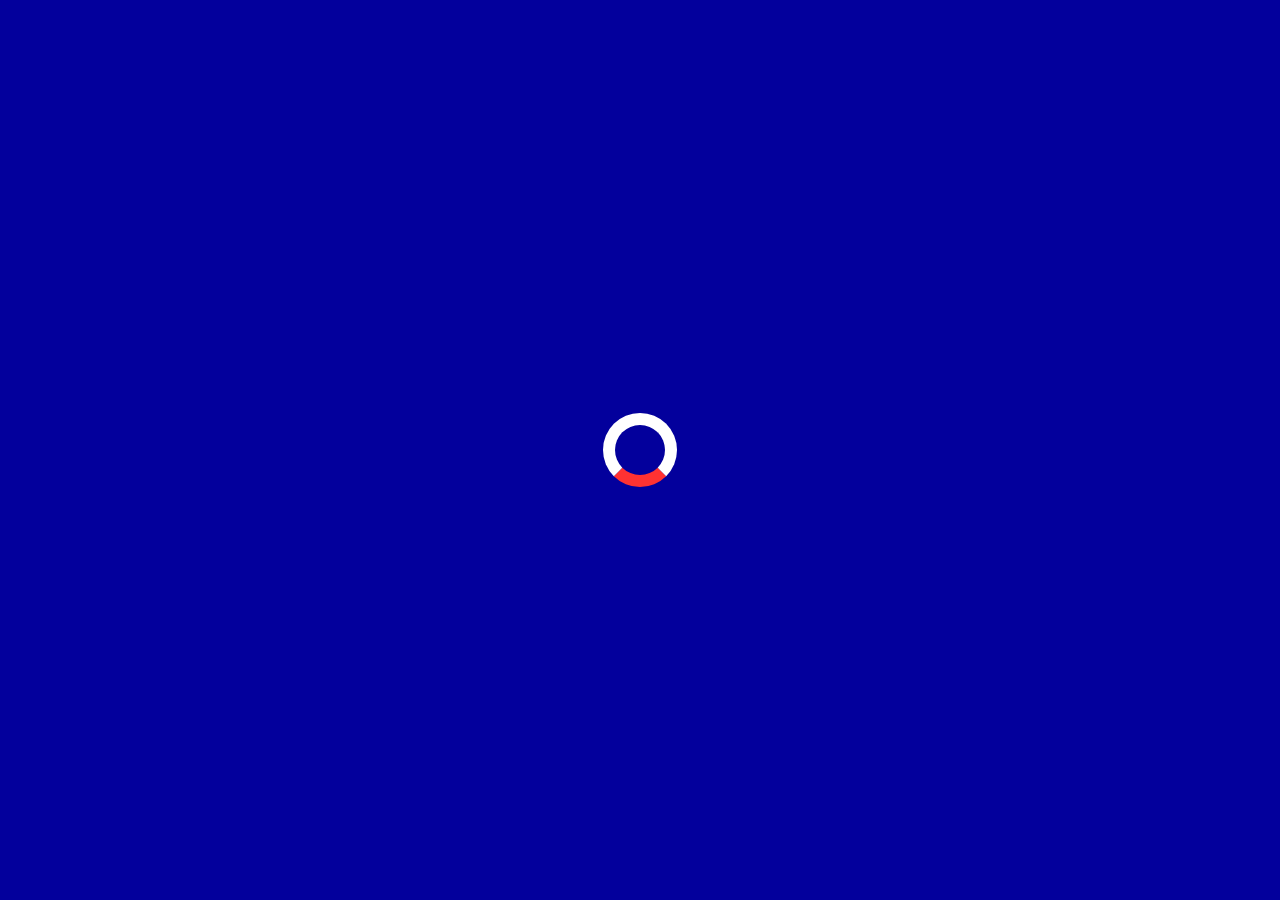
<file: index.html>
<!DOCTYPE html>
<html lang="en">

<head>
    <meta charset="UTF-8">
    <meta name="viewport" content="width=device-width, initial-scale=1.0">
    <meta http-equiv="X-UA-Compatible" content="ie=edge">
    <title>iTz Store</title>
    <link rel="stylesheet" href="https://cdnjs.cloudflare.com/ajax/libs/animate.css/3.7.0/animate.min.css">
    <link href="https://fonts.googleapis.com/css?family=Comfortaa:700" rel="stylesheet">
    <script src="https://code.jquery.com/jquery-3.3.1.min.js" integrity="sha256-FgpCb/KJQlLNfOu91ta32o/NMZxltwRo8QtmkMRdAu8=" crossorigin="anonymous"></script>
    <link rel="stylesheet" href="https://use.fontawesome.com/releases/v5.7.1/css/all.css" integrity="sha384-fnmOCqbTlWIlj8LyTjo7mOUStjsKC4pOpQbqyi7RrhN7udi9RwhKkMHpvLbHG9Sr" crossorigin="anonymous">
    <link rel="stylesheet" href="index.css">
</head>
<body>
    <div id="loading">
        <div id="spinner"></div>
    </div>
    <div id="particles-js"></div>
    <div id="box">
        <div class="box1 onlywide animated bounceOutLeft" style="animation-delay:1.7s;"></div>
        <div class="box2 onlywide animated bounceOutLeft" style="animation-delay:1.8s;"></div>
        <div class="box2 onlywide animated bounceOutLeft" style="animation-delay:1.9s;"></div>
        <div class="box2 animated bounceOutRight" style="animation-delay:1.9s;"></div>
        <div class="box2 onlywide animated bounceOutRight" style="animation-delay:1.8s;"></div>
        <div class="box2 onlywide animated bounceOutRight" style="animation-delay:1.7s;"></div>
    </div>
    <div id="middle" class="animated slideInDown" style="animation-delay:2.0s;">
        <h1>iTz Store</h1>
        <div id="used">
            <div><i class="fas fa-circle"></i>&nbsp;Low Price</div>
            <div><i class="fas fa-circle"></i>&nbsp;Fast Delivery</div>
        </div>
        <h2>
            Select your region.
        </h2>
        <h3>
    <section>
        <button class="btn_one"> <a style="text-decoration:none !important" href="./turkey.html">Turkey</a></button>
        <button class="btn_one"> <a style="text-decoration:none" href="./germany.html">Germany</a></button>
        <button class="btn_one"> <a style="text-decoration:none" href="./global.html">Global</a></button>
        <button class="btn_one"> <a style="text-decoration:none" href="./op.html">Other Products</a></button>

    </section>
        <table>
        </h3>
                <tr>
                    <td class="animated zoomIn" style="animation-delay:2.8s;"><a href="https://discord.gg/rYqVyzRyFF" class="social"><i class="fab fa-discord"></i></a></td>
                </tr>
        </table>
    </div>
 
        <div id="footer">
             <br> Made By MaS[⊥]eR#2122 <a href="https://discord.gg/rYqVyzRyFF">iTz Store</a>
        </div>
    <script src="index.js" type="text/javascript"></script>
    <script src="particles.js"></script>
    <script src="app.js"></script>
</body>
</html>
</file>
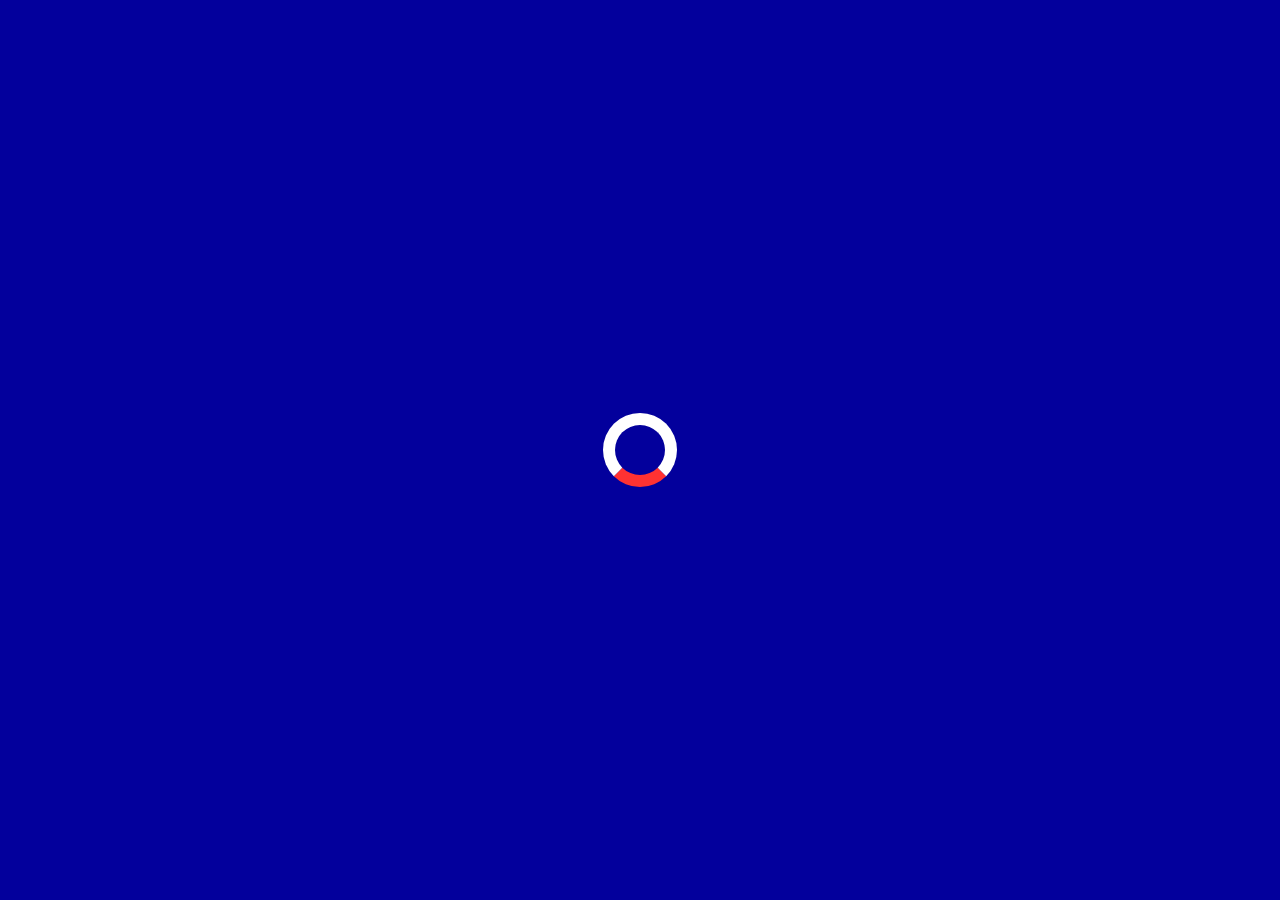
<file: germany.html>
<!DOCTYPE html>
<html lang="en">
<head>
    <meta charset="UTF-8">
    <meta name="viewport" content="width=device-width, initial-scale=1.0">
    <meta http-equiv="X-UA-Compatible" content="ie=edge">
    <title>iTz Store</title>
    <link rel="stylesheet" href="https://cdnjs.cloudflare.com/ajax/libs/animate.css/3.7.0/animate.min.css">
    <link href="https://fonts.googleapis.com/css?family=Comfortaa:700" rel="stylesheet">
    <script src="https://code.jquery.com/jquery-3.3.1.min.js" integrity="sha256-FgpCb/KJQlLNfOu91ta32o/NMZxltwRo8QtmkMRdAu8=" crossorigin="anonymous"></script>
    <link rel="stylesheet" href="https://use.fontawesome.com/releases/v5.7.1/css/all.css" integrity="sha384-fnmOCqbTlWIlj8LyTjo7mOUStjsKC4pOpQbqyi7RrhN7udi9RwhKkMHpvLbHG9Sr" crossorigin="anonymous">
    <link rel="stylesheet" href="index.css">
</head>
<body>
    <div id="loading">
        <div id="spinner"></div>
    </div>
    <div id="particles-js"></div>
    <div id="box">
        <div class="box1 onlywide animated bounceOutLeft" style="animation-delay:1.7s;"></div>
        <div class="box2 onlywide animated bounceOutLeft" style="animation-delay:1.8s;"></div>
        <div class="box2 onlywide animated bounceOutLeft" style="animation-delay:1.9s;"></div>
        <div class="box2 animated bounceOutRight" style="animation-delay:1.9s;"></div>
        <div class="box2 onlywide animated bounceOutRight" style="animation-delay:1.8s;"></div>
        <div class="box2 onlywide animated bounceOutRight" style="animation-delay:1.7s;"></div>
    </div>

    <div id="middle" class="animated slideInDown" style="animation-delay:2.0s;">

    <!--Main Code-->
        <h1>Germany Products</h1>
        <div id="used">
            <div><i class="fas fa-circle"></i>&nbsp;To buy, join our Discord server and open a ticket.</div>
        </div>
        <h2>
            <section>
                <button class="btn_two"> <a id="about" onclick="showabout()" class="animated fadeIn" style="animation-delay:2.2s;">Valorant</a></button>
                <button class="btn_two"> <a id="about3" onclick="showabout3()" class="animated fadeIn" style="animation-delay:2.2s;">League Of Legends</a></button>
                <button class="btn_two"> <a id="about2" onclick="showabout2()" class="animated fadeIn" style="animation-delay:2.2s;">Steam</a></button>
                <div id="menu">
                    <a onclick="showabout()">about</a>
                    <a onclick="showabout2()">about</a>
                    <a onclick="showabout3()">about</a>
                </div>

            </section>
        </h2>
        <h3>
            If the platform you want is not in the list, visit the Discord server and open a ticket.
        </h3>
        <p>
            در صورتی که پلتفرم مد نظر شما در لیست نبود به سرور دیسکورد مراجعه کرده و تیکت باز کنید
        </p>
            <table>
                <tr>
                    <td class="animated zoomIn" style="animation-delay:2.8s;"><a href="https://discord.gg/rYqVyzRyFF" class="social"><i class="fab fa-discord"></i></a></td>
                </tr>
            </table>
    </div>

    <!--About1 Valorant container-->
    <div id="about_container" class="container">
        <div onclick="closeabout()"><i class="fas fa-angle-left"></i></div>
        <h1>Valorant Point</h1>
        <section>
            <p>
                This product can only be activated in Region Germany accounts and we need your password and account for activation.
            </p>
            <p>
                این محصول فقط در اکانت های ریجن المان قابل فعال سازی است و برای فعال سازی به رمز و اکانت شما نیازمندیم
            </p>
        </section>
        <section>
            <p>
                <div id="used"> 
                    <div>475VP <i class="fas fa-circle"></i> 280,000 T</div>
                    <div>1000VP <i class="fas fa-circle"></i> 550,000 T</div>
                    <div>2050VP <i class="fas fa-circle"></i> 1,100,000 T</div>
                    <div>3650VP <i class="fas fa-circle"></i> 1,900,000 T</div>
                    <div>5350VP <i class="fas fa-circle"></i> 2,750,000 T</div>
                    <div>11000VP <i class="fas fa-circle"></i> 5,700,000 T</div>
                </div>
            </p> 
            <button class="btn_one"> <a href="https://discord.gg/zam9cTg8ts">Click here to Buy.</a></button>
        </section>

    </div>

    <!--About2 Steam container-->
    <div id="about2_container" class="container">
        <div onclick="closeabout2()"><i class="fas fa-angle-left"></i></div>
        <h1>Steam Wallet</h1>
        <section>
            <p>
                This product can only be activated in Region Germany accounts and we need your password and account for activation.
            </p>
            <p>
                این محصول فقط در اکانت های ریجن المان قابل فعال سازی است و برای فعال سازی به رمز و اکانت شما نیازمندیم
            </p>
        </section>
        <section>
            <p>
                <div id="used"> 
                    <div>20 EUR <i class="fas fa-circle"></i> 1,100,000 T</div>
                    <div>50 EUR <i class="fas fa-circle"></i> 2,600,000 T</div>
                </div>
            </p>
            <button class="btn_one"> <a href="https://discord.gg/zam9cTg8ts">Click here to Buy.</a></button>
        </section>
    </div>

    <!--About3 League Of Legends container-->
    <div id="about3_container" class="container">
        <div onclick="closeabout3()"><i class="fas fa-angle-left"></i></div>
        <h1>League Of Legends</h1>
        <section>
            <p>
                This product can only be activated in Region Germany accounts and we need your password and account for activation.
            </p>
            <p>
                این محصول فقط در اکانت های ریجن المان قابل فعال سازی است و برای فعال سازی به رمز و اکانت شما نیازمندیم
            </p>
        </section>
        <section>
            <p>
                <div id="used"> 
                    <div>575 RP <i class="fas fa-circle"></i> 300,000 T</div>
                    <div>1275 RP <i class="fas fa-circle"></i> 550,000 T</div>
                    <div>2525 RP <i class="fas fa-circle"></i> 1,000,000 T</div>
                </div>
            </p>
            <button class="btn_one"> <a href="https://discord.gg/zam9cTg8ts">Click here to Buy.</a></button>
        </section>
    </div>

    <!--Footer-->
        <div id="footer">
             <br> Made By MaS[⊥]eR#2122 <a href="https://discord.gg/rYqVyzRyFF">iTz Store</a>
        </div>
    <script src="index.js" type="text/javascript"></script>
    <script src="particles.js"></script>
    <script src="app.js"></script>
</body>
</html>
</file>
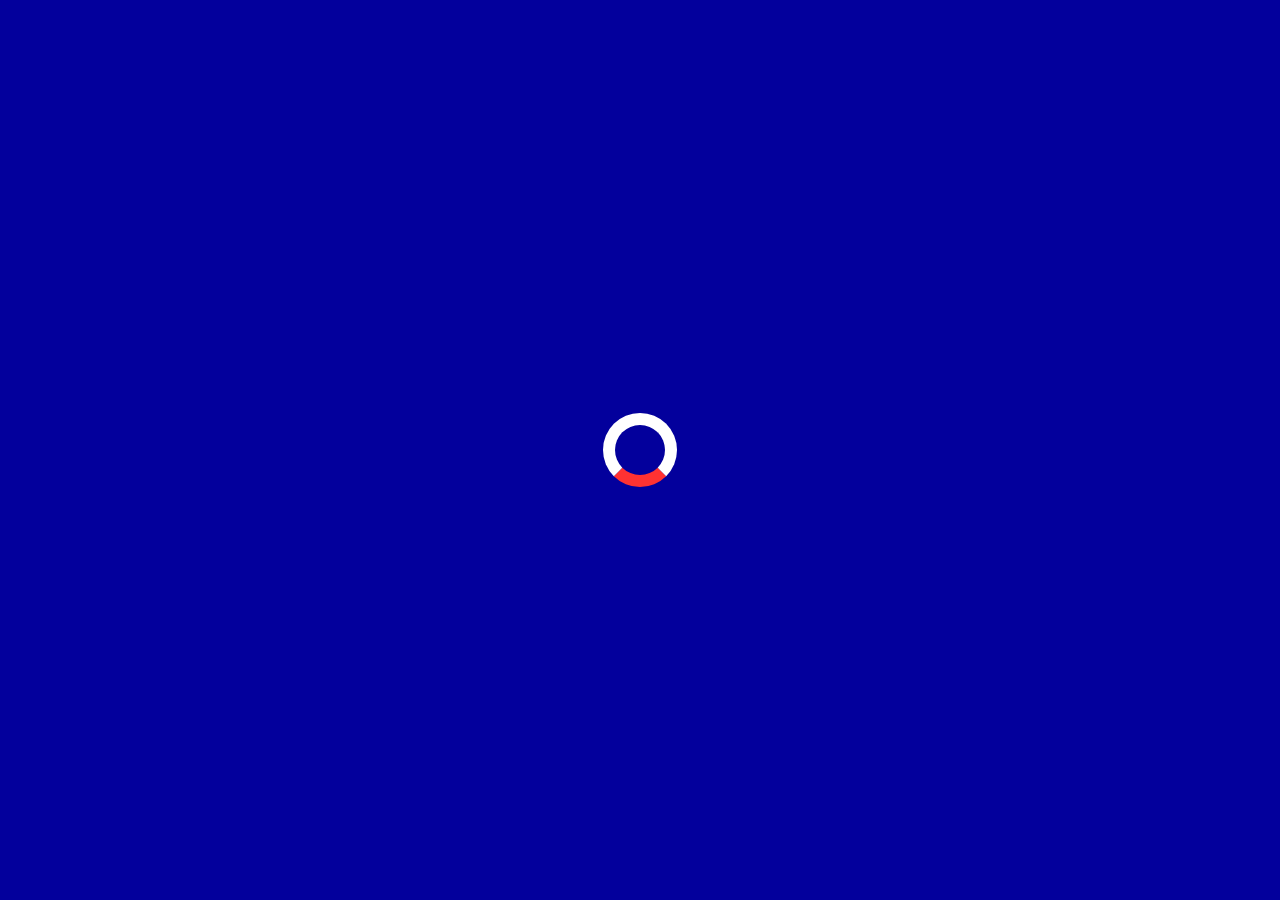
<file: global.html>
<!DOCTYPE html>
<html lang="en">
<head>
    <meta charset="UTF-8">
    <meta name="viewport" content="width=device-width, initial-scale=1.0">
    <meta http-equiv="X-UA-Compatible" content="ie=edge">
    <title>iTz Store</title>
    <link rel="stylesheet" href="https://cdnjs.cloudflare.com/ajax/libs/animate.css/3.7.0/animate.min.css">
    <link href="https://fonts.googleapis.com/css?family=Comfortaa:700" rel="stylesheet">
    <script src="https://code.jquery.com/jquery-3.3.1.min.js" integrity="sha256-FgpCb/KJQlLNfOu91ta32o/NMZxltwRo8QtmkMRdAu8=" crossorigin="anonymous"></script>
    <link rel="stylesheet" href="https://use.fontawesome.com/releases/v5.7.1/css/all.css" integrity="sha384-fnmOCqbTlWIlj8LyTjo7mOUStjsKC4pOpQbqyi7RrhN7udi9RwhKkMHpvLbHG9Sr" crossorigin="anonymous">
    <link rel="stylesheet" href="index.css">
</head>
<body>
    <div id="loading">
        <div id="spinner"></div>
    </div>
    <div id="particles-js"></div>
    <div id="box">
        <div class="box1 onlywide animated bounceOutLeft" style="animation-delay:1.7s;"></div>
        <div class="box2 onlywide animated bounceOutLeft" style="animation-delay:1.8s;"></div>
        <div class="box2 onlywide animated bounceOutLeft" style="animation-delay:1.9s;"></div>
        <div class="box2 animated bounceOutRight" style="animation-delay:1.9s;"></div>
        <div class="box2 onlywide animated bounceOutRight" style="animation-delay:1.8s;"></div>
        <div class="box2 onlywide animated bounceOutRight" style="animation-delay:1.7s;"></div>
    </div>

    <div id="middle" class="animated slideInDown" style="animation-delay:2.0s;">

    <!--Main Code-->
        <h1>International Products</h1>
        <div id="used">
            <div><i class="fas fa-circle"></i>&nbsp;To buy, join our Discord server and open a ticket.</div>
        </div>
        <h2>
            <section>
                <button class="btn_two"> <a id="about3" onclick="showabout3()" class="animated fadeIn" style="animation-delay:2.2s;">Mobile Legends</a></button>
                <button class="btn_two"> <a id="about2" onclick="showabout2()" class="animated fadeIn" style="animation-delay:2.2s;">UC PUBG</a></button>
                <div id="menu">
                    <a onclick="showabout2()">about</a>
                    <a onclick="showabout3()">about</a>
                </div>

            </section>
        </h2>
        <h3>
            If the platform you want is not in the list, visit the Discord server and open a ticket.
        </h3>
        <p>
            در صورتی که پلتفرم مد نظر شما در لیست نبود به سرور دیسکورد مراجعه کرده و تیکت باز کنید
        </p>
            <table>
                <tr>
                    <td class="animated zoomIn" style="animation-delay:2.8s;"><a href="https://discord.gg/rYqVyzRyFF" class="social"><i class="fab fa-discord"></i></a></td>
                </tr>
            </table>
    </div>


    <!--About2 UC PUBG container-->
    <div id="about2_container" class="container">
        <div onclick="closeabout2()"><i class="fas fa-angle-left"></i></div>
        <h1>UC PUBG MOBILE </h1>
        <section>
            <p>
                This product can be activated in all regions and we need your password and account for activation
            </p>
            <p>
                این محصول در تمام ریجن ها قابل فعال سازی است و برای فعال سازی به رمز و اکانت شما نیازمندیم
            </p>
        </section>
        <section>
            <p>
                <div id="used"> 
                    <div>60UC <i class="fas fa-circle"></i> 42.500 T</div>
                    <div>325UC <i class="fas fa-circle"></i> 220,000 T</div>
                    <div>1,800UC <i class="fas fa-circle"></i> 1,100,000 T</div>
                    <div>3,850UC <i class="fas fa-circle"></i> 2,100,000 T</div>
                    <div>8,100UC <i class="fas fa-circle"></i> 4,400,000 T</div>
                    <div>16,200UC <i class="fas fa-circle"></i> 8,800,000 T</div>
                    <div>24,300UC <i class="fas fa-circle"></i> 12,350,000 T</div>
                    <P></P>
                    <div>24000+8400UC - 30000+10500UC available</div>

                </div>
            </p>
            <button class="btn_one"> <a href="https://discord.gg/zam9cTg8ts">Click here to Buy.</a></button>
        </section>
    </div>

    <!--About3 mobile legends container-->
    <div id="about3_container" class="container">
        <div onclick="closeabout3()"><i class="fas fa-angle-left"></i></div>
        <h1>Mobile Legends</h1>
        <section>
            <p>
                This product can be activated in all regions and we need your password and account for activation
            </p>
            <p>
                این محصول در تمام ریجن ها قابل فعال سازی است و برای فعال سازی به رمز و اکانت شما نیازمندیم
            </p>
        </section>
        <section>
            <p>
                <div id="used"> 
                    <div>278 Diamond <i class="fas fa-circle"></i> 230,000 T</div>
                    <div>1167 Diamond <i class="fas fa-circle"></i> 830,000 T</div>
                    <div>1783 Diamond <i class="fas fa-circle"></i> 1,420,000 T</div>
                    <div>3005 Diamond <i class="fas fa-circle"></i> 2,380,000 T</div>
                    <div>4770 Diamond <i class="fas fa-circle"></i> 3,750,000 T</div>
                    <P></P>
                    <div>6012 Diamond <i class="fas fa-circle"></i> 4,600,000 T</div>
                </div>
            </p>
            <button class="btn_one"> <a href="https://discord.gg/zam9cTg8ts">Click here to Buy.</a></button>
        </section>
    </div>

    <!--Footer-->
        <div id="footer">
             <br> Made By MaS[⊥]eR#2122 <a href="https://discord.gg/rYqVyzRyFF">iTz Store</a>
        </div>
    <script src="index.js" type="text/javascript"></script>
    <script src="particles.js"></script>
    <script src="app.js"></script>
</body>
</html>
</file>
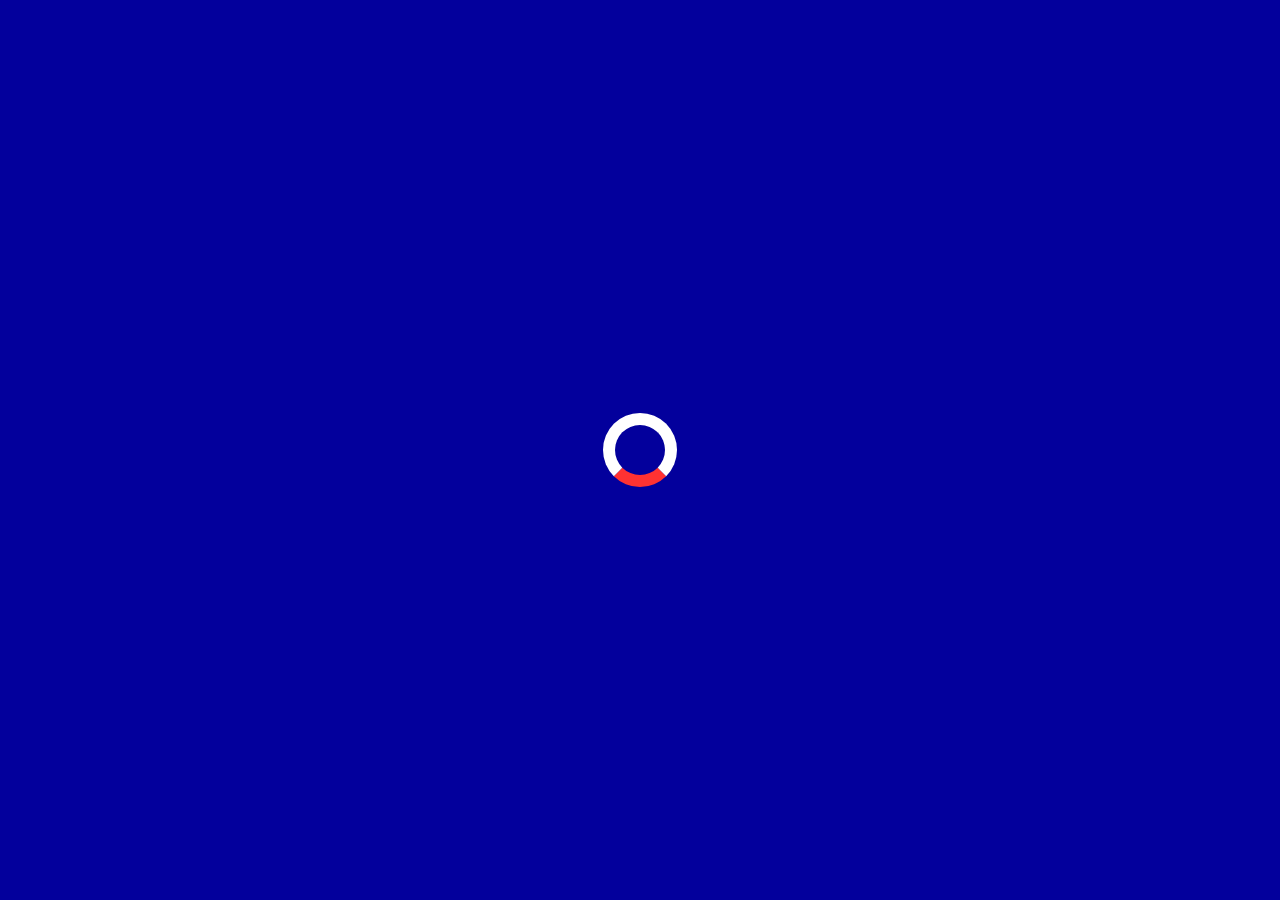
<file: op.html>
<!DOCTYPE html>
<html lang="en">
<head>
    <meta charset="UTF-8">
    <meta name="viewport" content="width=device-width, initial-scale=1.0">
    <meta http-equiv="X-UA-Compatible" content="ie=edge">
    <title>iTz Store</title>
    <link rel="stylesheet" href="https://cdnjs.cloudflare.com/ajax/libs/animate.css/3.7.0/animate.min.css">
    <link href="https://fonts.googleapis.com/css?family=Comfortaa:700" rel="stylesheet">
    <script src="https://code.jquery.com/jquery-3.3.1.min.js" integrity="sha256-FgpCb/KJQlLNfOu91ta32o/NMZxltwRo8QtmkMRdAu8=" crossorigin="anonymous"></script>
    <link rel="stylesheet" href="https://use.fontawesome.com/releases/v5.7.1/css/all.css" integrity="sha384-fnmOCqbTlWIlj8LyTjo7mOUStjsKC4pOpQbqyi7RrhN7udi9RwhKkMHpvLbHG9Sr" crossorigin="anonymous">
    <link rel="stylesheet" href="index.css">
</head>
<body>
    <div id="loading">
        <div id="spinner"></div>
    </div>
    <div id="particles-js"></div>
    <div id="box">
        <div class="box1 onlywide animated bounceOutLeft" style="animation-delay:1.7s;"></div>
        <div class="box2 onlywide animated bounceOutLeft" style="animation-delay:1.8s;"></div>
        <div class="box2 onlywide animated bounceOutLeft" style="animation-delay:1.9s;"></div>
        <div class="box2 animated bounceOutRight" style="animation-delay:1.9s;"></div>
        <div class="box2 onlywide animated bounceOutRight" style="animation-delay:1.8s;"></div>
        <div class="box2 onlywide animated bounceOutRight" style="animation-delay:1.7s;"></div>
    </div>

    <div id="middle" class="animated slideInDown" style="animation-delay:2.0s;">

    <!--Main Code-->
        <h1>Other Products</h1>
        <div id="used">
            <div><i class="fas fa-circle"></i>&nbsp;To buy, join our Discord server and open a ticket.</div>
        </div>
        <h2>
            <section>
                <button class="btn_two"> <a id="about2" onclick="showabout2()" class="animated fadeIn" style="animation-delay:2.2s;">Nord VPN</a></button>
                <button class="btn_two"> <a id="about3" onclick="showabout3()" class="animated fadeIn" style="animation-delay:2.2s;">V2RAY</a></button> 
                <button class="btn_two"> <a id="about" onclick="showabout()" class="animated fadeIn" style="animation-delay:2.2s;">Spotify</a></button>
                <div id="menu">
                    <a onclick="showabout()">about</a>
                    <a onclick="showabout2()">about</a>
                    <a onclick="showabout3()">about</a>
                </div>

            </section>
        </h2>
        <h3>
            If the platform you want is not in the list, visit the Discord server and open a ticket.
        </h3>
        <p>
            در صورتی که پلتفرم مد نظر شما در لیست نبود به سرور دیسکورد مراجعه کرده و تیکت باز کنید
        </p>
            <table>
                <tr>
                    <td class="animated zoomIn" style="animation-delay:2.8s;"><a href="https://discord.gg/rYqVyzRyFF" class="social"><i class="fab fa-discord"></i></a></td>
                </tr>
            </table>
    </div>

    <!--About1 Spotify container-->
    <div id="about_container" class="container">
        <div onclick="closeabout()"><i class="fas fa-angle-left"></i></div>
        <h1>Legal Spotify</h1>
        <section>
            <p>
                After purchase, you will be given the account username and password            
            </p>
            <p>
                بعد از خرید نام کاربری و پسوردِ حساب به شما داده خواهد شد
            </p>
        </section>
        <section>
            <p>
                <div id="used"> 
                    <div>1 Month <i class="fas fa-circle"></i> 550,000 T</div>
                    <div>3 Month <i class="fas fa-circle"></i> 1,500,000 T</div>
                    <div>6 Month <i class="fas fa-circle"></i> 2,9500,000 T</div>
                </div>
            </p> 
            <button class="btn_one"> <a href="https://discord.gg/zam9cTg8ts">Click here to Buy.</a></button>
        </section>

    </div>


    <!--About2 Nord VPN container-->
    <div id="about2_container" class="container">
        <div onclick="closeabout2()"><i class="fas fa-angle-left"></i></div>
        <h1>Legal Nord VPN </h1>
        <section>
            <p>
                After purchase, you will be given the account username and password
            </p>
            <p>
                بعد از خرید نام کاربری و پسوردِ حساب به شما داده خواهد شد
            </p>
        </section>
        <section>
            <p>
                <div id="used"> 
                    <div>1 Month <i class="fas fa-circle"></i> 600,000 T</div>
                    <div>1 Year <i class="fas fa-circle"></i> 2,850,000 T</div>
                    <div>2 Year <i class="fas fa-circle"></i> 4,700,000 T</div>
                </div>
            </p>
            <button class="btn_one"> <a href="https://discord.gg/zam9cTg8ts">Click here to Buy.</a></button>
        </section>
    </div>

    <!--About3 V2RAY container-->
    <div id="about3_container" class="container">
        <div onclick="closeabout3()"><i class="fas fa-angle-left"></i></div>
        <h1>V2RAY VPN</h1>
        <div id="used"> 
            <div>تمام کانفیگ های این وی پی ان دارای حجم نامحدود است </div>
        </div>
        <section>
            <p>
                After purchase, you will be given the config
            </p>
            <p>
                بعد از خرید کانفیگ به شما داده خواهد شد
            </p>
        </section>
        <section>
            <p>
                <div id="used"> 
                    <div>1 user <i class="fas fa-circle"></i> 95,000 T</div>
                    <div>2 users <i class="fas fa-circle"></i> 110,000 T</div>
                    <div>3 users <i class="fas fa-circle"></i> 125,000 T</div>
                    <div>4 users <i class="fas fa-circle"></i> 150,000 T</div>
                </div>
            </p>
            <button class="btn_one"> <a href="https://discord.gg/zam9cTg8ts">Click here to Buy.</a></button>
        </section>
    </div>

    <!--Footer-->
        <div id="footer">
             <br> Made By MaS[⊥]eR#2122 <a href="https://discord.gg/rYqVyzRyFF">iTz Store</a>
        </div>
    <script src="index.js" type="text/javascript"></script>
    <script src="particles.js"></script>
    <script src="app.js"></script>
</body>
</html>
</file>
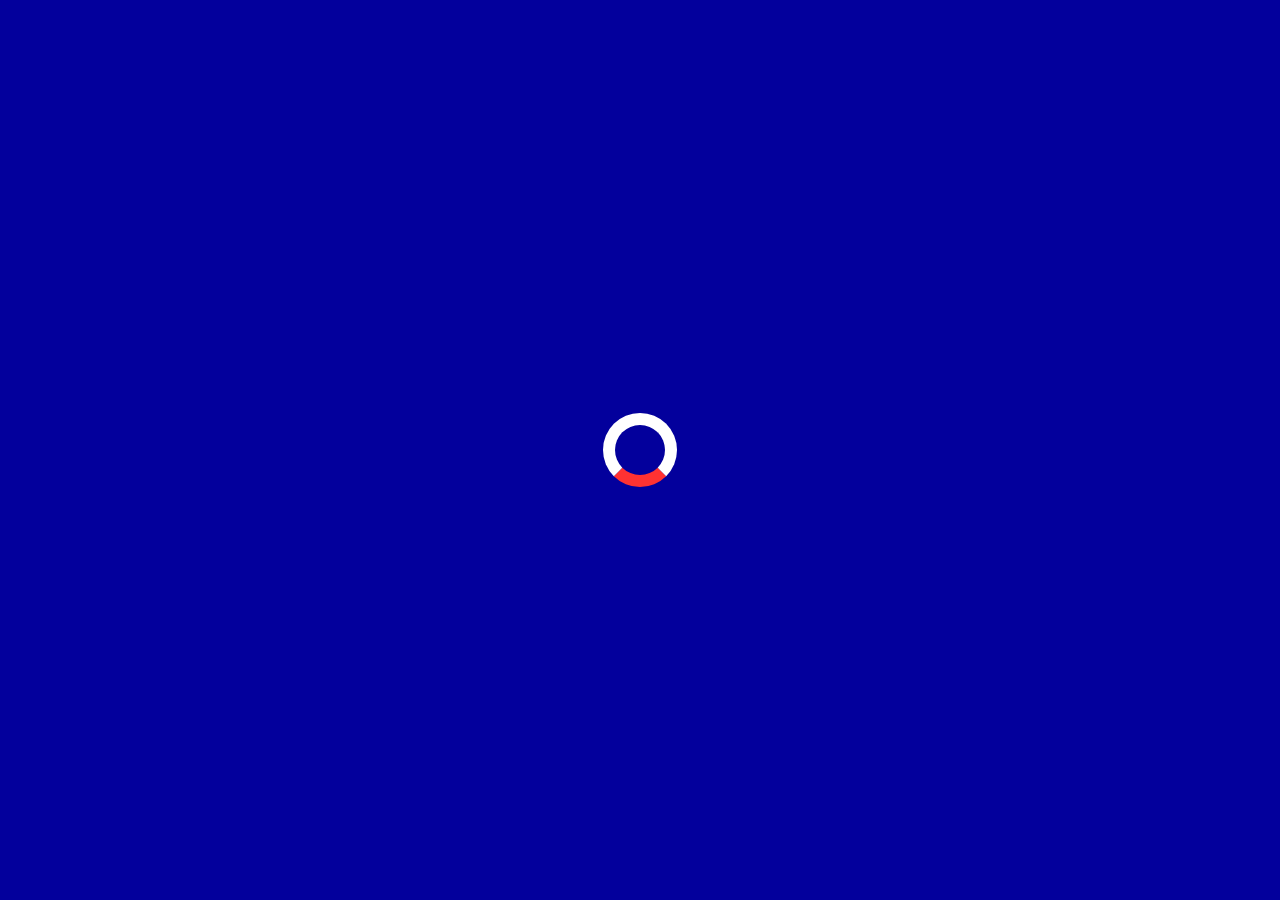
<file: turkey.html>
<!DOCTYPE html>
<html lang="en">
<head>
    <meta charset="UTF-8">
    <meta name="viewport" content="width=device-width, initial-scale=1.0">
    <meta http-equiv="X-UA-Compatible" content="ie=edge">
    <title>iTz Store</title>
    <link rel="stylesheet" href="https://cdnjs.cloudflare.com/ajax/libs/animate.css/3.7.0/animate.min.css">
    <link href="https://fonts.googleapis.com/css?family=Comfortaa:700" rel="stylesheet">
    <script src="https://code.jquery.com/jquery-3.3.1.min.js" integrity="sha256-FgpCb/KJQlLNfOu91ta32o/NMZxltwRo8QtmkMRdAu8=" crossorigin="anonymous"></script>
    <link rel="stylesheet" href="https://use.fontawesome.com/releases/v5.7.1/css/all.css" integrity="sha384-fnmOCqbTlWIlj8LyTjo7mOUStjsKC4pOpQbqyi7RrhN7udi9RwhKkMHpvLbHG9Sr" crossorigin="anonymous">
    <link rel="stylesheet" href="index.css">
</head>
<body>
    <div id="loading">
        <div id="spinner"></div>
    </div>
    <div id="particles-js"></div>
    <div id="box">
        <div class="box1 onlywide animated bounceOutLeft" style="animation-delay:1.7s;"></div>
        <div class="box2 onlywide animated bounceOutLeft" style="animation-delay:1.8s;"></div>
        <div class="box2 onlywide animated bounceOutLeft" style="animation-delay:1.9s;"></div>
        <div class="box2 animated bounceOutRight" style="animation-delay:1.9s;"></div>
        <div class="box2 onlywide animated bounceOutRight" style="animation-delay:1.8s;"></div>
        <div class="box2 onlywide animated bounceOutRight" style="animation-delay:1.7s;"></div>
    </div>

    <div id="middle" class="animated slideInDown" style="animation-delay:2.0s;">

    <!--Main Code-->
        <h1>Turkey Products</h1>
        <div id="used">
            <div><i class="fas fa-circle"></i>&nbsp;To buy, join our Discord server and open a ticket.</div>
        </div>
        <h2>
            <section>
                <button class="btn_two"> <a id="about" onclick="showabout()" class="animated fadeIn" style="animation-delay:2.2s;">Valorant</a></button>
                <button class="btn_two"> <a id="about3" onclick="showabout3()" class="animated fadeIn" style="animation-delay:2.2s;">League Of Legends</a></button>
                <button class="btn_two"> <a id="about2" onclick="showabout2()" class="animated fadeIn" style="animation-delay:2.2s;">Steam</a></button>
                <div id="menu">
                    <a onclick="showabout()">about</a>
                    <a onclick="showabout2()">about</a>
                    <a onclick="showabout3()">about</a>
                </div>

            </section>
        </h2>
        <h3>
            If the platform you want is not in the list, visit the Discord server and open a ticket.
        </h3>
        <p>
            در صورتی که پلتفرم مد نظر شما در لیست نبود به سرور دیسکورد مراجعه کرده و تیکت باز کنید
        </p>
            <table>
                <tr>
                    <td class="animated zoomIn" style="animation-delay:2.8s;"><a href="https://discord.gg/rYqVyzRyFF" class="social"><i class="fab fa-discord"></i></a></td>
                </tr>
            </table>
    </div>

    <!--About1 Valorant container-->
    <div id="about_container" class="container">
        <div onclick="closeabout()"><i class="fas fa-angle-left"></i></div>
        <h1>Valorant Point</h1>
        <section>
            <p>
                This product can only be activated in Region Turkey accounts and we need your password and account for activation.
            </p>
            <p>
                این محصول فقط در اکانت های ریجن ترکیه قابل فعال سازی است و برای فعال سازی به رمز و اکانت شما نیازمندیم
            </p>
        </section>
        <section>
            <p>
                <div id="used"> 
                    <div>115VP 0.9$ <i class="fas fa-circle"></i> 38,900 T</div>
                    <div>485VP 3.5$ <i class="fas fa-circle"></i> 150,000 T</div>
                    <div>1850VP 11.6$ <i class="fas fa-circle"></i> 520,000 T</div>
                    <div>3400VP 21$ <i class="fas fa-circle"></i> 930,000 T</div>
                </div>
            </p> 
            <button class="btn_one"> <a href="https://discord.gg/zam9cTg8ts">Click here to Buy.</a></button>
        </section>

    </div>

    <!--About2 Steam container-->
    <div id="about2_container" class="container">
        <div onclick="closeabout2()"><i class="fas fa-angle-left"></i></div>
        <h1>Steam Wallet</h1>
        <section>
            <p>
                This product can only be activated in Region Turkey accounts and we need your password and account for activation.
            </p>
            <p>
                این محصول فقط در اکانت های ریجن ترکیه قابل فعال سازی است و برای فعال سازی به رمز و اکانت شما نیازمندیم
            </p>
        </section>
        <section>
            <p>
                <div id="used"> 
                    <div>20 TRY 1.2$ <i class="fas fa-circle"></i> 60,000 T</div>
                    <div>50 TRY 2.8$ <i class="fas fa-circle"></i> 130,000 T</div>
                    <div>200 TRY 10.6$ <i class="fas fa-circle"></i> 460,000 T</div>
                    <div>250 TRY 13.2$ <i class="fas fa-circle"></i> 580,000 T</div>
                </div>
            </p>
            <button class="btn_one"> <a href="https://discord.gg/zam9cTg8ts">Click here to Buy.</a></button>
        </section>
    </div>

    <!--About3 League Of Legends container-->
    <div id="about3_container" class="container">
        <div onclick="closeabout3()"><i class="fas fa-angle-left"></i></div>
        <h1>League Of Legends</h1>
        <section>
            <p>
                This product can only be activated in Region Turkey accounts and we need your password and account for activation.
            </p>
            <p>
                این محصول فقط در اکانت های ریجن ترکیه قابل فعال سازی است و برای فعال سازی به رمز و اکانت شما نیازمندیم
            </p>
        </section>
        <section>
            <p>
                <div id="used"> 
                    <div>200 RP 1.5$ <i class="fas fa-circle"></i> 70,000 T</div>
                    <div>850 RP 4$ <i class="fas fa-circle"></i> 180,000 T</div>
                    <div>3150 RP 12.5$ <i class="fas fa-circle"></i> 600,000 T</div>
                    <div>5800 RP 23$ <i class="fas fa-circle"></i> 1,000,000 T</div>
                </div>
            </p>
            <button class="btn_one"> <a href="https://discord.gg/zam9cTg8ts">Click here to Buy.</a></button>
        </section>
    </div>

    <!--Footer-->
        <div id="footer">
             <br> Made By MaS[⊥]eR#2122 <a href="https://discord.gg/rYqVyzRyFF">iTz Store</a>
        </div>
    <script src="index.js" type="text/javascript"></script>
    <script src="particles.js"></script>
    <script src="app.js"></script>
</body>
</html>
</file>
<file: index.css>
@import url('./DANA-REGULAR_0.TTF');

body {
    padding:0px;
    margin:0px;
    background:linear-gradient(0deg,rgba(0,0,0,0.5),rgba(0,0,0,0.5)),url("./bckground.jpg") center center;
    background-size:cover;
    width:100vw;
    height:100vh;
    overflow:hidden;
    font-family: 'Dana', sans-serif;
}
a {
    color: #ffffff;
    text-decoration: none;
}

a:hover {
    color:#ffffff; 
    text-decoration:none; 
    cursor:pointer;  
}
#loading {
    width: 100vw;
    height: 100vh;
    position: fixed;
    background:rgb(3, 0, 156);
    z-index: 999;
    display: flex;
    justify-content: center;
    flex-direction: column;
    align-items: center;
}
#spinner {
    animation: rotate 0.56s infinite linear;
    width:50px;
    height:50px;
    border:12px solid #fff;
    border-bottom:12px solid rgb(255, 50, 50);
    border-radius:50%;
    margin:0;
}
@keyframes rotate {
    0% {transform: rotate(0deg);}
    100% {transform: rotate(360deg);}
}
#box {
    width:100vw;
    height:100vh;
    z-index:9;
    position:fixed;
    top:0;
}
#box div {
    width:16.66vw;
    height:100%;
    display:inline-block;
}
.box1 {
    background:rgb(255, 50, 50);
}
.box2 {
    background:rgb(255, 50, 50);
    margin-left:-5px;
}
#menu {
    width:100%;
    text-align:center;
    margin:6vh 0px;
    display:none;
}
#menu a {
    margin:0px 6%;
    font-size:19px;
    color:#fff;
    text-decoration:underline;
}
#middle {
    width:100vw;
    height:90vh;
    display:flex;
    flex-direction:column;
    justify-content:center;
    position:fixed;
    top:0;
    text-align:center;
    z-index:1;
    color:#fff;
    padding-bottom:10vh;
}
#middle h1 {
    color:rgb(214, 50, 255);
    font-size:70px;
}
#about {
    text-align:center;
    font-size:18px;
    background:transparent;
    bottom:40vh;
    display:flex;
    flex-direction: column;
    justify-content:center;
    z-index:4;
    transition:0.4s ease-in-out;
    border-radius:0px 0px 100px 100px;
}
#about2 {
    text-align:center;
    font-size:18px;
    background:transparent;
    bottom:40vh;
    display:flex;
    flex-direction: column;
    justify-content:center;
    z-index:4;
    transition:0.4s ease-in-out;
    border-radius:0px 0px 100px 100px;
}
#about3 {
    text-align:center;
    font-size:18px;
    background:transparent;
    bottom:40vh;
    display:flex;
    flex-direction: column;
    justify-content:center;
    z-index:4;
    transition:0.4s ease-in-out;
    border-radius:0px 0px 100px 100px;
}
#about:hover {
    cursor:pointer;
}
#about2:hover {
    cursor:pointer;
}
#about3:hover {
    cursor:pointer;
}
#middle table {
    width:30%;
    margin:6vh auto;
}
#middle table tr td {
    text-align:center;
}
.social {
    color:#fff;
    font-size:22px;
    border-radius:50%;
    transition:0.4s ease-in-out;
    margin:0px 8px;
    text-align:center;
}
.social:hover { 
    cursor: pointer;
    color:rgb(255, 50, 252);
}
.container {
    width:90vw;
    height:90vh;
    padding:5vh 5vw;
    background:rgb(0, 4, 130);
    color:#fff;
    z-index:9;
    position:fixed;
    max-height:100vh;
    overflow-y:auto;
    display:none;
}
.container div {
    font-size:25px;
    margin:20px 0px;
    transition:0.4s ease-in-out;
}
.container div:hover {
    cursor:pointer;
}
.container section {
    margin:8vh 0px;
}
#used div{
    font-size:14px !important;
    display:inline-block;
    padding:8px 10px;
    border:2px solid #ee2eff;
    margin:0px 10px;
    border-radius:50px;
}
#used:hover {
    cursor:text;
}
#used div:hover {
    cursor:text;
}
.container h1 {
    font-size:60px;
    text-decoration:underline;
}
.container p {
    font-size:21px;
}
.btn_one {
    font-size:18px;
    font-family: 'Josefin Sans', sans-serif;
    color:#ffffff;
    background:transparent;
    border:3px solid #c527ff;
    padding:8px 40px;
    border-radius:80px;
    font-weight:bold;
    margin:2vh 10px;
    transition:0.4s ease-in-out;
}
.btn_one:hover {
    cursor:pointer;
    color:rgb(255, 50, 50);
    background:#fd00db;
}
.btn_two {
    font-size:18px;
    font-family: 'Josefin Sans', sans-serif;
    color:rgb(255, 255, 255);
    background:#c527ff;
    border:3px solid #ff06f7;
    padding:8px 40px;
    border-radius:80px;
    font-weight:bold;
    margin:2vh 10px;
    transition:0.4s ease-in-out;
}
.btn_two:hover {
    cursor:pointer;
    padding:8px 60px;
}
.container form input {
    width:46%;
    margin:20px 1%;
    background:transparent;
    border:0px;
    border-bottom:3px solid rgba(255,255,255,0.5);
    padding:8px 10px;
    font-family: 'Poppins', sans-serif;
    font-size:18px;
    transition:0.4s ease-in-out;
    color:#fff;
    font-weight:bold;
}
.container form textarea {
    width:96%;
    margin:20px 1%;
    padding:8px 10px;
    border:0px;
    border-bottom:3px solid rgba(255,255,255,0.5);
    padding:8px 10px;
    font-family: 'Poppins', sans-serif;
    font-size:18px;
    background:transparent;
    resize:none;
    transition:0.4s ease-in-out;
    color:#fff;
    font-weight:bold;
}
.container form input:focus {
    outline:none;
    border-bottom:3px solid rgba(255, 255, 255,1);
}
.container form textarea:focus {
    outline:none;
    border-bottom:3px solid rgba(255, 255, 255,1);
}
::placeholder {
    color:#fff;
}
#footer {
    color:#fff;
    width:92vw;
    padding:5vh 4vw;
    text-align:right;
    position:fixed;
    z-index:1;
    bottom:0;
    font-size:16px;
    font-weight:bold;
}
#footer a {
    color:rgb(248, 50, 255) ;
}
#particles-js {
    position:fixed;
    width:100vw;
    height:100vh;
}
::-webkit-scrollbar {
    width:5px;
    height:5px;
}
::-webkit-scrollbar-track {
    background: #fff; 
}
::-webkit-scrollbar-thumb {
    background: rgb(255, 50, 50); 
}
::-webkit-scrollbar-thumb:hover {
    background: rgba(255, 50, 50,0.8); 
}
::selection {
	color: #fff;
	background: rgb(255, 50, 50);
}

@media (max-width: 800px){ 
    #about {
        display:none;
    }
    #about2 {
        display:none;
    }
    #about3 {
        display:none;
    }
    #contact {
        display:none;
    }
    #work {
        display:none;
    }
    #footer {
        text-align:center;
    }
    #middle {
        width:90vw;
        padding:0px 5vw;
    }
    #middle table {
        width:80%;
    }
    .container form input {
        width:90%;
    }
    .container form textarea {
        width:90%;
    }
    #menu {
        display:inline-block;
    }
    #onlywide {
        display:none !important;
    }
    .box2 {
        margin-left:0px !important;
    }
    #box div {
        width:100%;
    }
}
</file>
